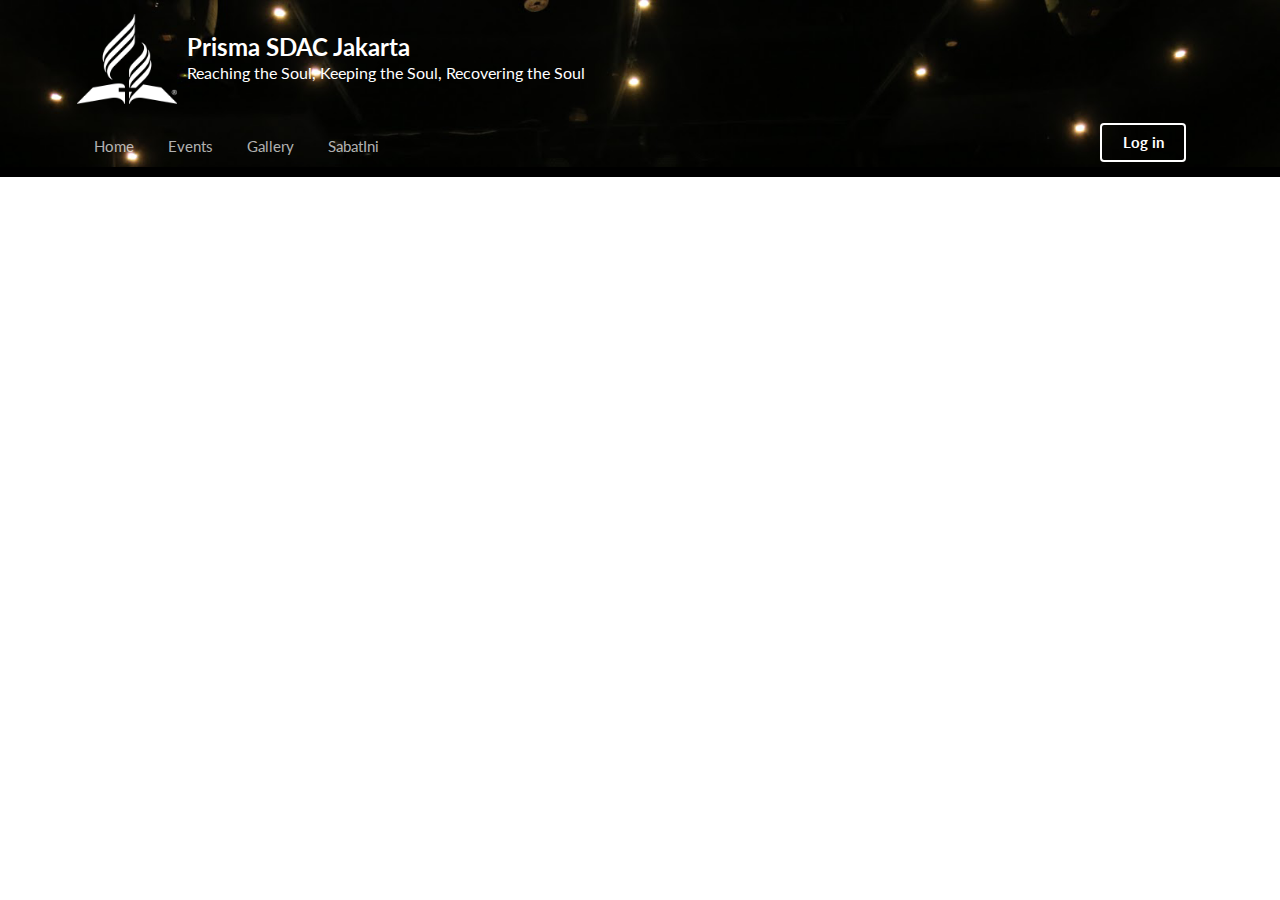
<file: react-index.html>
<!doctype html><html lang="en"><head><meta charset="utf-8"><meta name="viewport" content="width=device-width,initial-scale=1,shrink-to-fit=no"><meta name="theme-color" content="#000000"><meta property="fb:app_id" content="267685973617313"><meta property="og:title" content="__OG_TITLE__"><meta property="og:description" content="__OG_DESCRIPTION__"><meta property="og:type" content="__OG_TYPE__"/><meta property="og:site_name" content="__OG_SITE_NAME__"/><meta property="og:image" content="__OG_IMAGE__"/><meta property="og:url" content="__OG_URL__"/><meta property="og:image:type" content="__OG_IMAGE_TYPE__"/><meta property="og:image:width" content="__OG_IMAGE_WIDTH__"/><meta property="og:image:height" content="__OG_IMAGE_HEIGHT__"/><link rel="manifest" href="/manifest.json"><link rel="shortcut icon" href="/favicon.ico"><link rel="stylesheet" href="https://fonts.googleapis.com/css?family=Roboto:300,400,500"><script>__DEV__=!1,console.log("====>>>production",__DEV__)</script><title>__OG_TITLE__</title><link href="/static/css/2.20316a54.chunk.css" rel="stylesheet"></head><body><noscript>You need to enable JavaScript to run this app.</noscript><div id="root"></div><script>!function(l){function e(e){for(var r,t,n=e[0],o=e[1],u=e[2],a=0,f=[];a<n.length;a++)t=n[a],Object.prototype.hasOwnProperty.call(p,t)&&p[t]&&f.push(p[t][0]),p[t]=0;for(r in o)Object.prototype.hasOwnProperty.call(o,r)&&(l[r]=o[r]);for(d&&d(e);f.length;)f.shift()();return c.push.apply(c,u||[]),i()}function i(){for(var e,r=0;r<c.length;r++){for(var t=c[r],n=!0,o=1;o<t.length;o++){var u=t[o];0!==p[u]&&(n=!1)}n&&(c.splice(r--,1),e=a(a.s=t[0]))}return e}var t={},p={1:0},c=[];function a(e){if(t[e])return t[e].exports;var r=t[e]={i:e,l:!1,exports:{}};return l[e].call(r.exports,r,r.exports,a),r.l=!0,r.exports}a.m=l,a.c=t,a.d=function(e,r,t){a.o(e,r)||Object.defineProperty(e,r,{enumerable:!0,get:t})},a.r=function(e){"undefined"!=typeof Symbol&&Symbol.toStringTag&&Object.defineProperty(e,Symbol.toStringTag,{value:"Module"}),Object.defineProperty(e,"__esModule",{value:!0})},a.t=function(r,e){if(1&e&&(r=a(r)),8&e)return r;if(4&e&&"object"==typeof r&&r&&r.__esModule)return r;var t=Object.create(null);if(a.r(t),Object.defineProperty(t,"default",{enumerable:!0,value:r}),2&e&&"string"!=typeof r)for(var n in r)a.d(t,n,function(e){return r[e]}.bind(null,n));return t},a.n=function(e){var r=e&&e.__esModule?function(){return e.default}:function(){return e};return a.d(r,"a",r),r},a.o=function(e,r){return Object.prototype.hasOwnProperty.call(e,r)},a.p="/";var r=this["webpackJsonpmbdd-dashboard-frontend"]=this["webpackJsonpmbdd-dashboard-frontend"]||[],n=r.push.bind(r);r.push=e,r=r.slice();for(var o=0;o<r.length;o++)e(r[o]);var d=n;i()}([])</script><script src="/static/js/2.27b08079.chunk.js"></script><script src="/static/js/main.78c16a64.chunk.js"></script></body></html>
</file>
